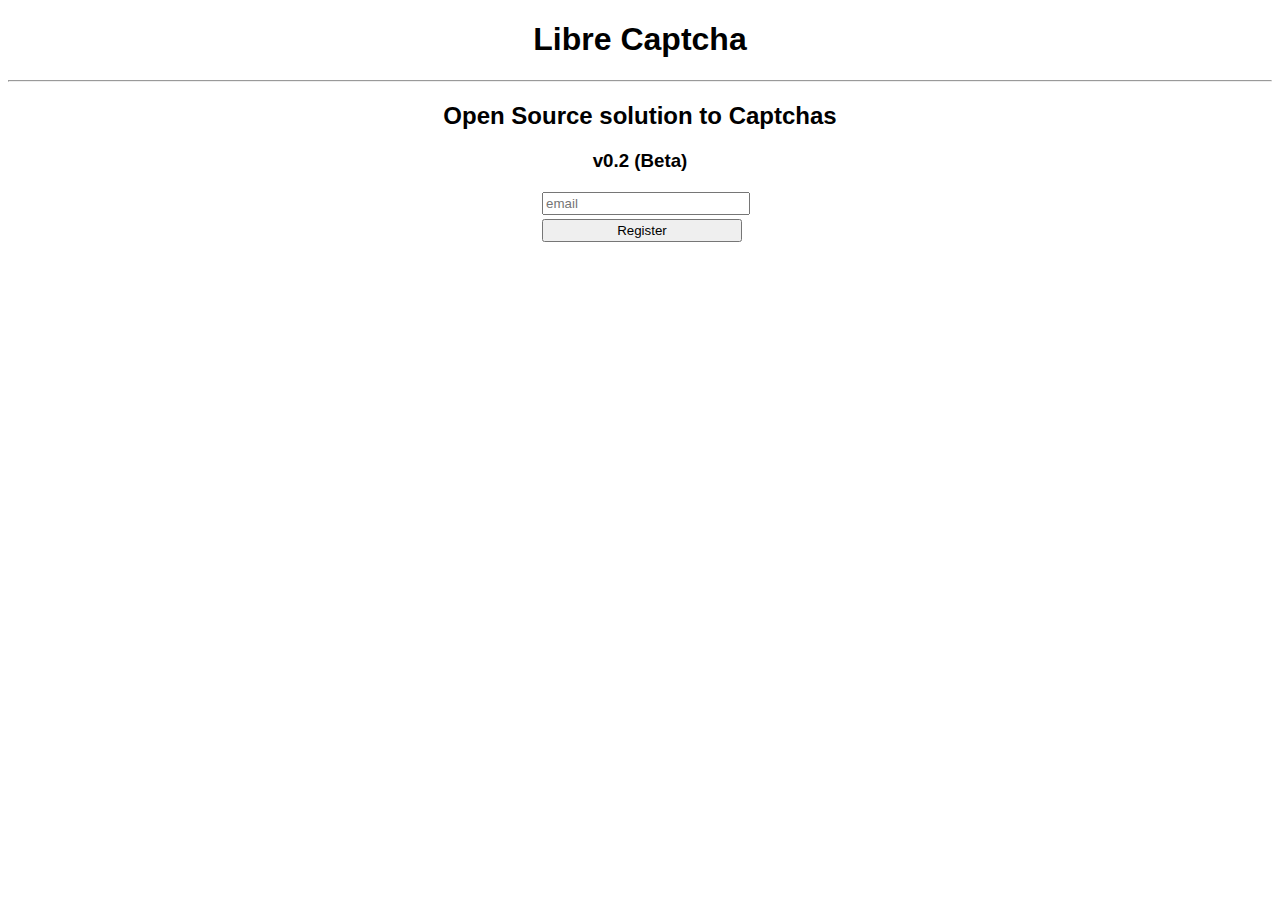
<file: client/index.html>
<!DOCTYPE html>
<html>
	<head>
		<title>Libre Captcha</title>
		<link rel="stylesheet" href="style.css">
	</head>
	<body>
		<div class="header">
			<h1>Libre Captcha</h1><hr>
			<h2>Open Source solution to Captchas</h2>
			<h3>v0.2 (Beta)</h3>
		</div>
		<div class="form">
			<input type="text" id="email" placeholder="email">
			<input type="button" id="reg-btn" value="Register">
			<!-- <p id="token"></p> -->
		</div>
		<div class="secret">
			<h4 id="token"></h4>
		</div>
		<script src="script.js"></script>
	</body>
</html>
</file>
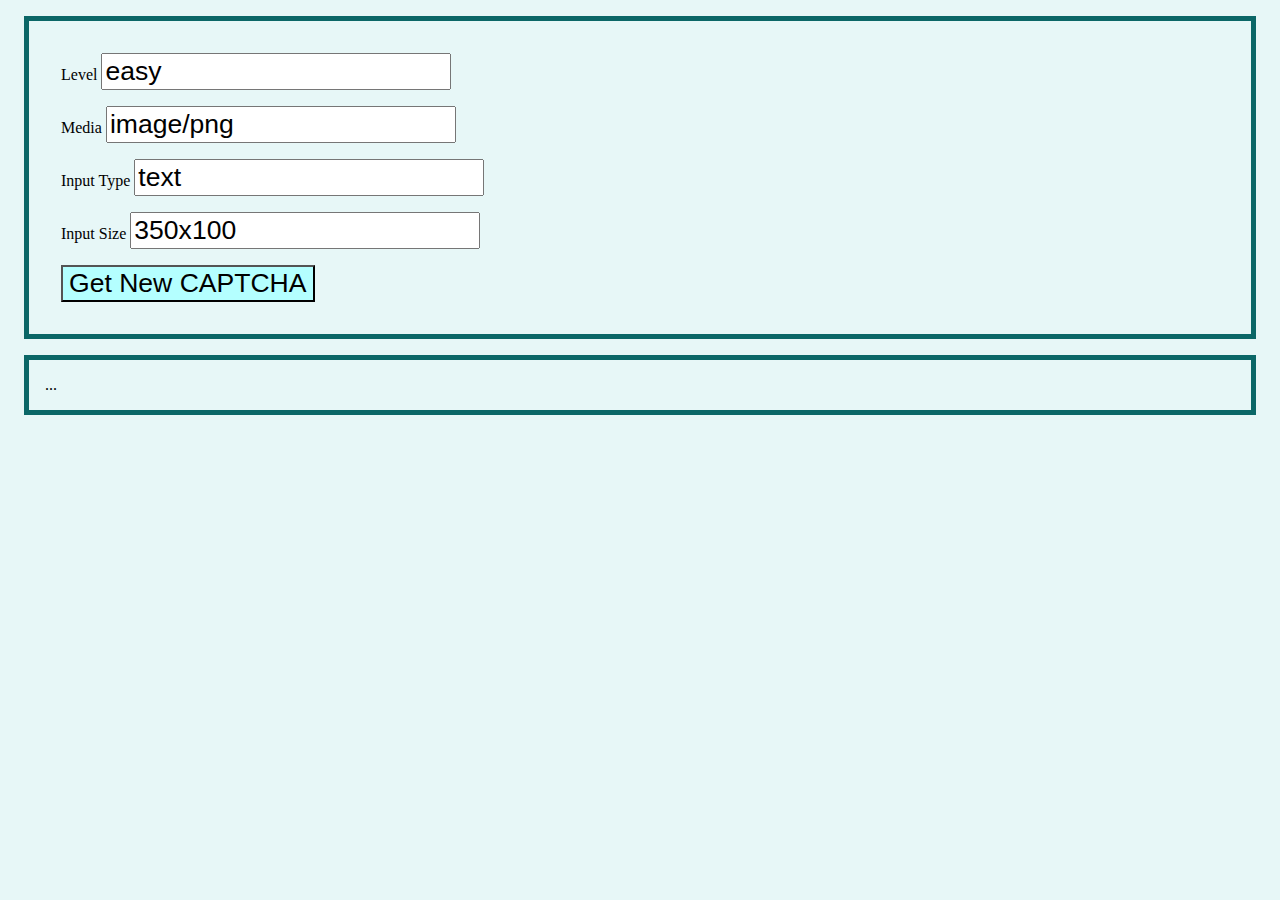
<file: src/main/resources/index.html>
<html>
  <style>
    body {background-color: #e7f7f7;}
    button {background-color: #b4ffff; font-size:1.66em;}
    input[type=text] {font-size:1.66em;}
    div.inputGroup {margin: 1em}
    div.section {border: .33em solid #0b6767; margin:1em; padding: 1em}
  </style>

<script>
  function showError(errMessage) {
    const resultDiv = document.getElementById("result")
    const result = `
      <p>Error: ${errMessage}</p>
    `
    resultDiv.innerHTML = result;
  }

  async function loadCaptcha() {
    const levelInput = document.getElementById("levelInput").value
    const mediaInput = document.getElementById("mediaInput").value
    const typeInput = document.getElementById("typeInput").value
    const sizeInput = document.getElementById("sizeInput").value
    fetch("/v2/captcha", {
       method: 'POST',
       body: JSON.stringify({level: levelInput, media: mediaInput, "input_type" : typeInput, "size": sizeInput})
    }).then(async function(resp) {
      const respJson = await resp.json()
      if (resp.ok) {
        const id = respJson.id
        const resultDiv = document.getElementById("result")
        const result = `
          <p>Id: ${id}</p>
          <p><img src="/v2/media?id=${id}" /> </p>
          <input type="text" id="answerInput" />
          <button onClick="submitAnswer('${id}')">Submit</button>
          <div id="answerResult" />
        `
        resultDiv.innerHTML = result;
      } else {
        showError("Failed with response code: " + resp.status + " response: " + JSON.stringify(respJson))
      }
    }).catch(showError)
  }
  async function submitAnswer(id) {
    const ans = document.getElementById("answerInput").value;
    const resp = await fetch("/v2/answer", {
       method: 'POST',
       body: JSON.stringify({id: id, answer: ans})
    })
    const respJson = await resp.json()
    const resultDiv = document.getElementById("answerResult")
    const result = `
      <p>${JSON.stringify(respJson)}</p>
    `
    resultDiv.innerHTML = result;
  }

</script>
<body>
  <div class="section">
    <div class="inputGroup">
      <span>Level</span>
      <input type="text" id="levelInput" value="easy"/>
    </div>
    <div class="inputGroup">
      <span>Media</span>
      <input type="text" id="mediaInput" value="image/png" />
    </div>
    <div class="inputGroup">
      <span>Input Type</span>
      <input type="text" id="typeInput" value="text" />
    </div>
    <div class="inputGroup">
      <span>Input Size</span>
      <input type="text" id="sizeInput" value="350x100" />
    </div>
    <div class="inputGroup">
      <button onClick="loadCaptcha()">Get New CAPTCHA</button>
    </div>
  </div>
  <div class="section">
    <div id="result">...</div>
  </div>
</body>

</html>
</file>
<file: client/style.css>
body {
    font-family: sans-serif;
}

.header {
    text-align: center;
}

.form {
    width: 200px;
    margin: 0 auto;
}

.form input {
    width: 100%;
    margin: 2px;
    padding: 2px;
}

#token {
    margin: 10px;
    padding: 3px;
    text-align: center;
}
</file>
